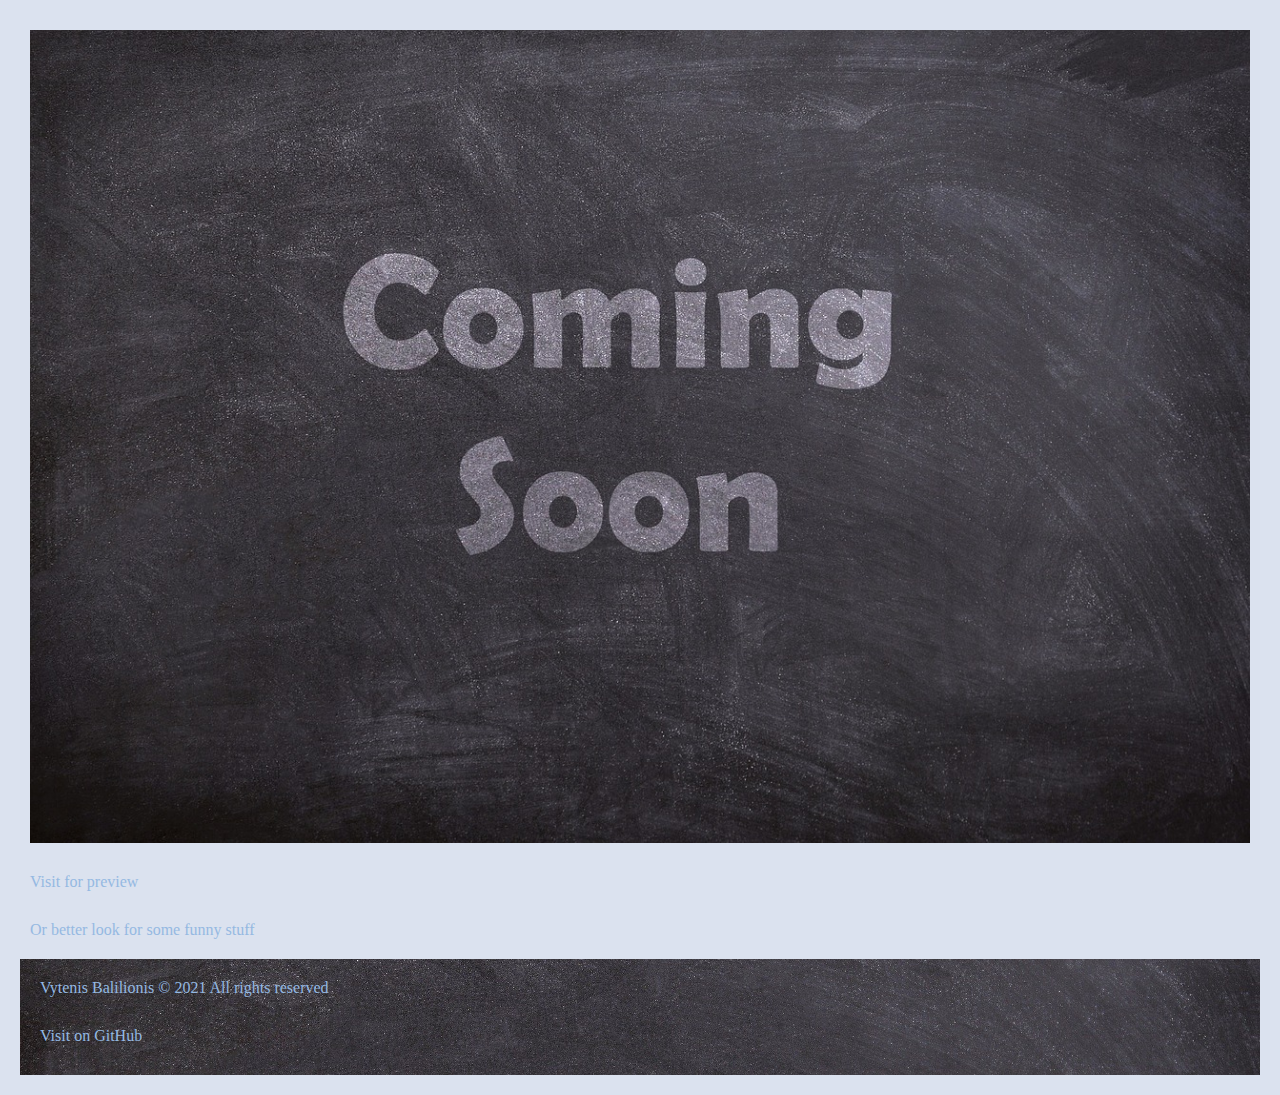
<file: index.html>
<!DOCTYPE html>
<html lang="en">

<head>
    <meta charset="UTF-8">
    <meta http-equiv="X-UA-Compatible" content="IE=edge">
    <meta name="viewport" content="width=device-width, initial-scale=1.0">
    <link rel="stylesheet" href="styles.css">
    <style>
        #pic-under {
            width: 100%;
            height: auto;
        }

    </style>
    <title>Soon</title>
</head>

    <body style="background-image: none;">
        
        <main>
                <p>
                    <img id="pic-under" src="images/coming-soon-g336cd0e8c_1280.jpeg"
                        alt="Page under construction">
                </p>
                <p><a href="home.html">Visit for preview</a></p>
                <p>
                    <a href="https://www.google.com/search?q=funny+cats+and+dogs+pictures">
                    Or better look for some funny stuff</a>
                </p>
            </main>
            
            <footer id="footer">
                <p>Vytenis Balilionis &#169; 2021 All rights reserved</p>
                <p> <a href="https://github.com/VytenisBa/HomeWork">Visit on GitHub</a></p>
            </footer>
            
    </body>

</html>
</file>
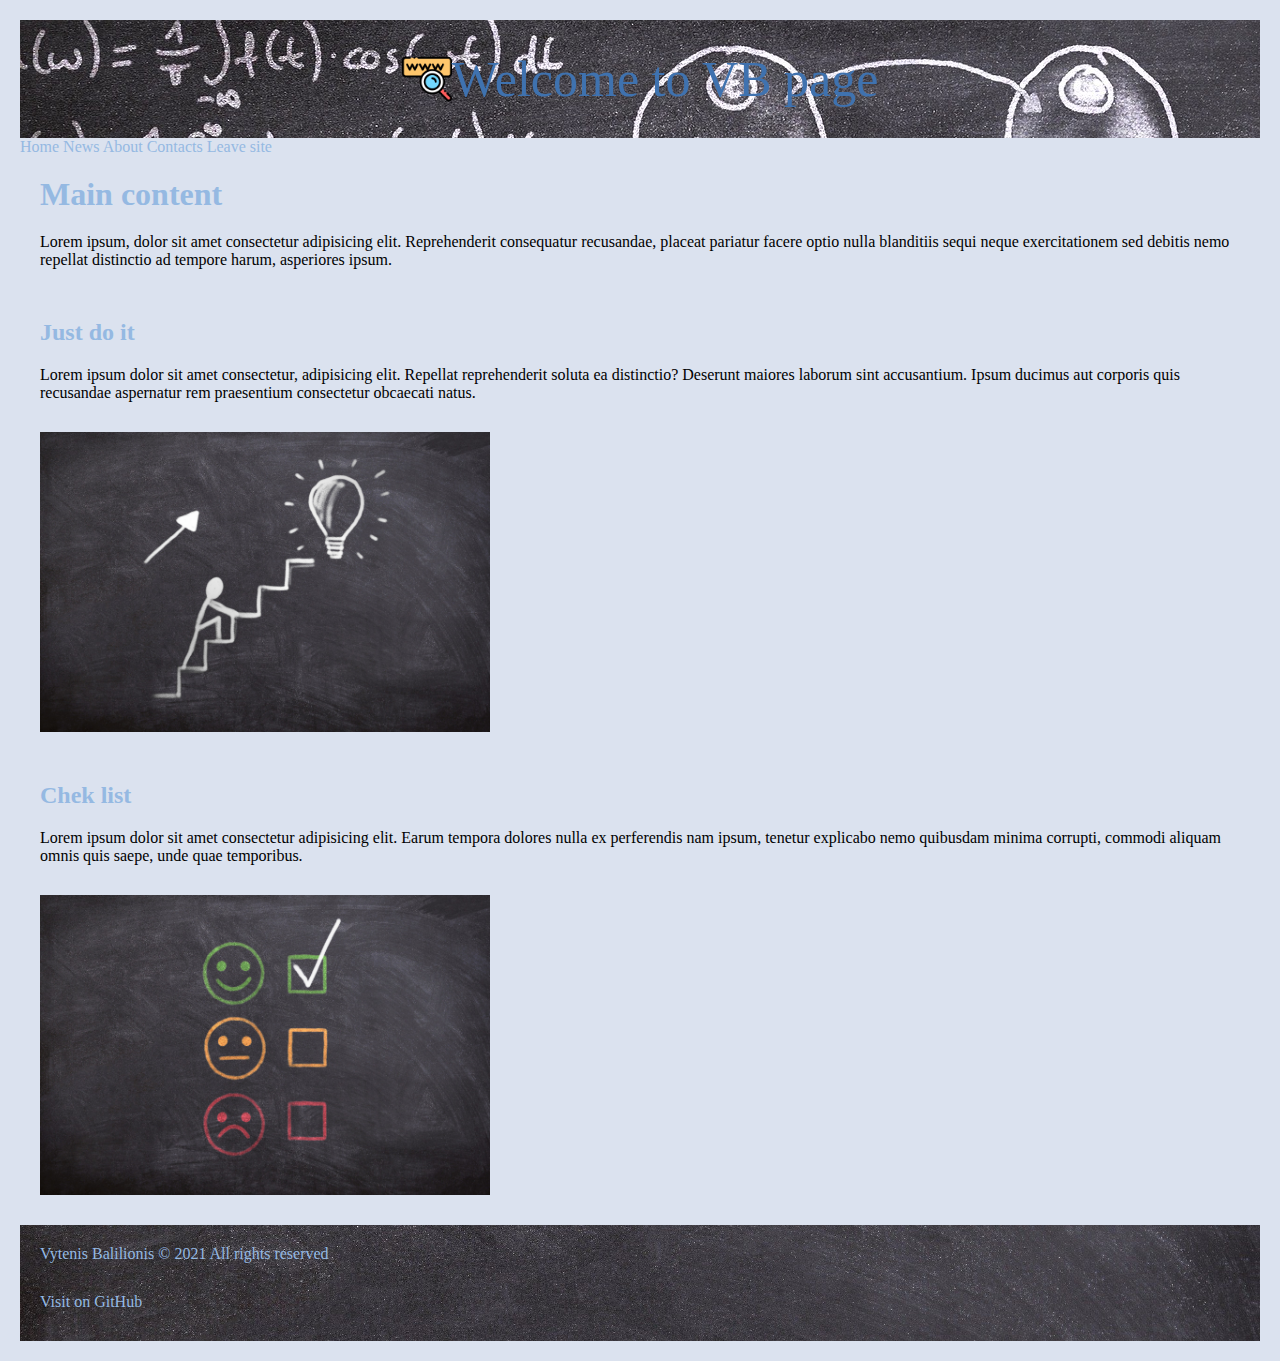
<file: home.html>
<!DOCTYPE html>
<html lang="en">
<head>
    <meta charset="UTF-8">
    <meta http-equiv="X-UA-Compatible" content="IE=edge">
    <meta name="viewport" content="width=device-width, initial-scale=1.0">
    <link rel="stylesheet" href="styles.css">
    <title>VB page </title>
</head>
<body>
    <header id="header">
        <div>
        <a href="home.html">
            <img  src="images/www.png" alt="Logo" width="50" height="auto"> 
        </a> 
            <span> Welcome to VB page</span>
        </div>
    </header>

    <nav id="meniu-top">
        <a href="home.html">Home</a>
        <a href="pictures.html">News</a>
        <a href="links.html">About</a>
        <a href="text.html">Contacts</a>
        <a href="index.html">Leave site</a>
    </nav>

    <main id="content">
        <section>
            <div>
                <h1>Main content</h1>
                <div>
                    <p>Lorem ipsum, dolor sit amet consectetur adipisicing elit. Reprehenderit consequatur recusandae, placeat pariatur facere optio nulla blanditiis sequi neque exercitationem sed debitis nemo repellat distinctio ad tempore harum, asperiores ipsum.</p>
                </div>
            </div>
        </section>

        <section>
            <div class="split">
                <div>
                    <div><h2>Just do it</h2>
                        <p>Lorem ipsum dolor sit amet consectetur, adipisicing elit. Repellat reprehenderit soluta ea distinctio? Deserunt maiores laborum sint accusantium. Ipsum ducimus aut corporis quis recusandae aspernatur rem praesentium consectetur obcaecati natus.</p>
                    </div>
                    <div>
                        <p><img src="images/board-g20504d21c_1920.jpeg" alt="Up"></p>
                    </div>
                </div>
            </div>
        </section>

        <section>
            <div class="split">
                <div>
                    <div><h2>Chek list</h2>
                        <p>Lorem ipsum dolor sit amet consectetur adipisicing elit. Earum tempora dolores nulla ex perferendis nam ipsum, tenetur explicabo nemo quibusdam minima corrupti, commodi aliquam omnis quis saepe, unde quae temporibus.</p>
                    </div>
                    <div>
                        <p><img src="images/board-ge73ba3d35_1920.jpeg" alt=""></p>
                    </div>
                </div>
            </div>

        </section>

    </main>

    <footer id="footer">
        <p>Vytenis Balilionis &#169; 2021 All rights reserved</p>
        <p> <a href="https://github.com/VytenisBa/HomeWork">Visit on GitHub</a></p>
    </footer>
</body>
</html>
</file>
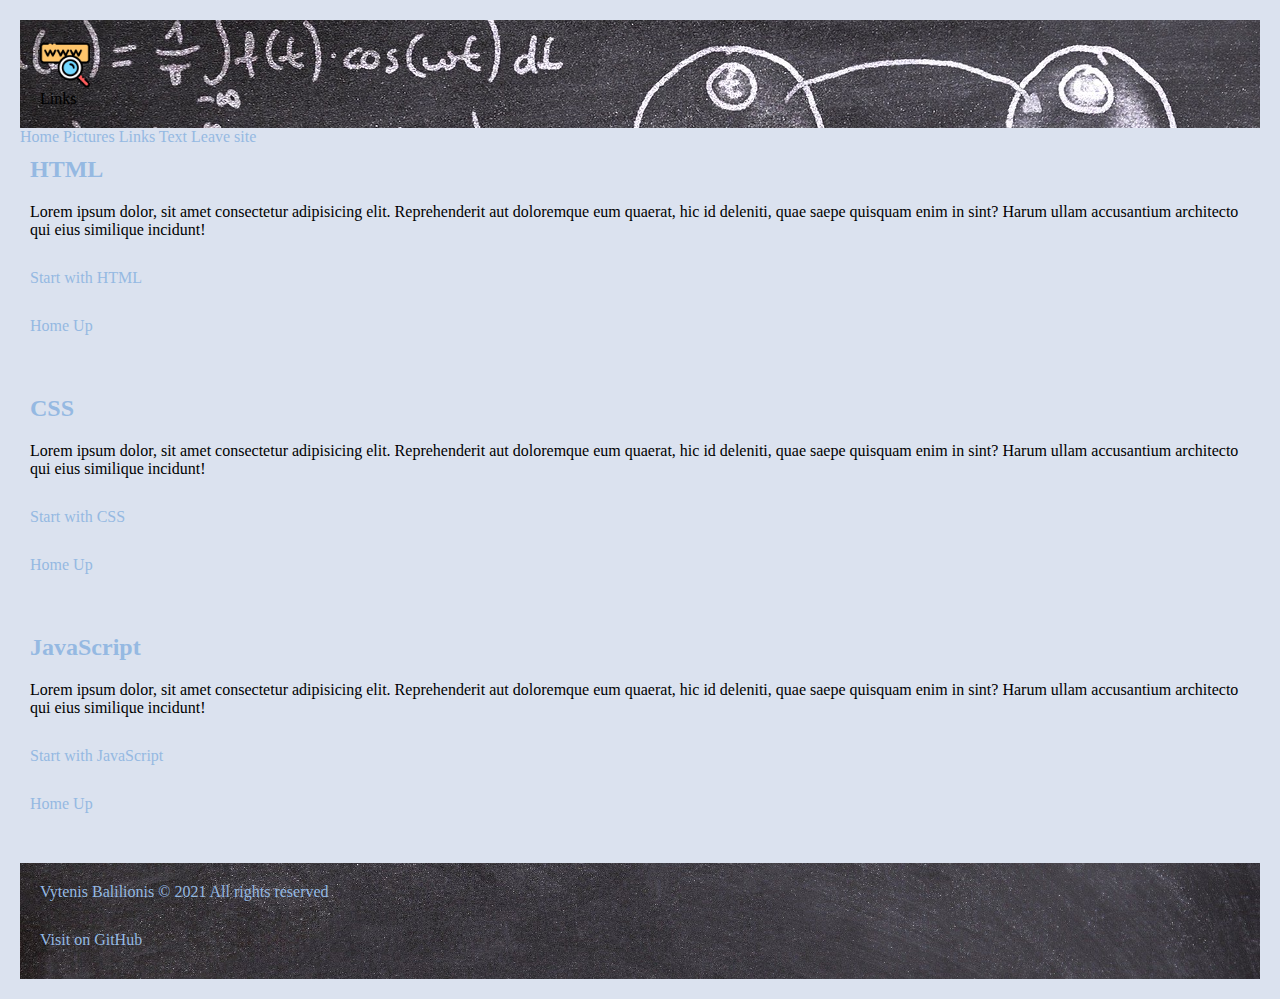
<file: links.html>
<!DOCTYPE html>
<html lang="en">

<head>
    <meta charset="UTF-8">
    <meta http-equiv="X-UA-Compatible" content="IE=edge">
    <meta name="viewport" content="width=device-width, initial-scale=1.0">
    <link rel="stylesheet" href="styles.css">
    <title>Links</title>
</head>

<body>
    <header id="header">
        <a href="home.html">
            <img src="images/www.png" alt="Logo" width="50" height="auto">
        </a>
        Links
    </header>

    <nav id="meniu top">
        <a href="home.html">Home</a>
        <a href="pictures.html">Pictures</a>
        <a href="links.html">Links</a>
        <a href="text.html">Text</a>
        <a href="index.html">Leave site</a>
    </nav>

    <main>
        <h2>HTML</h2>
        <p>Lorem ipsum dolor, sit amet consectetur adipisicing elit. Reprehenderit aut doloremque eum quaerat, hic id
            deleniti, quae saepe quisquam enim in sint?
            Harum ullam accusantium architecto qui eius similique incidunt!
        </p>
        <p>
            <a href="https://www.w3schools.com/html/default.asp" target="_blank">Start with HTML</a>
        <p>
            <a href="home.html">Home</a>
            <a href="#">Up</a>
        </p>
        </p>
        <h2>CSS</h2>
        <p>Lorem ipsum dolor, sit amet consectetur adipisicing elit. Reprehenderit aut doloremque eum quaerat, hic id
            deleniti, quae saepe quisquam enim in sint?
            Harum ullam accusantium architecto qui eius similique incidunt!
        </p>
        <p>
            <a href="https://www.w3schools.com/css/default.asp" target="_blank">Start with CSS</a>
        <p>
            <a href="home.html">Home</a>
            <a href="#">Up</a>
        </p>
        </p>
        <h2>JavaScript</h2>
        <p>Lorem ipsum dolor, sit amet consectetur adipisicing elit. Reprehenderit aut doloremque eum quaerat, hic id
            deleniti, quae saepe quisquam enim in sint?
            Harum ullam accusantium architecto qui eius similique incidunt!
        </p>
        <p>
            <a href="https://www.w3schools.com/js/default.asp" target="_blank">Start with JavaScript</a>
        <p>
            <a href="home.html">Home</a>
            <a href="#">Up</a>
        </p>
        </p>
    </main>

    <footer id="footer">
        <p>Vytenis Balilionis &#169; 2021 All rights reserved</p>
        <p> <a href="https://github.com/VytenisBa/HomeWork">Visit on GitHub</a></p>
    </footer>
</body>

</html>
</file>
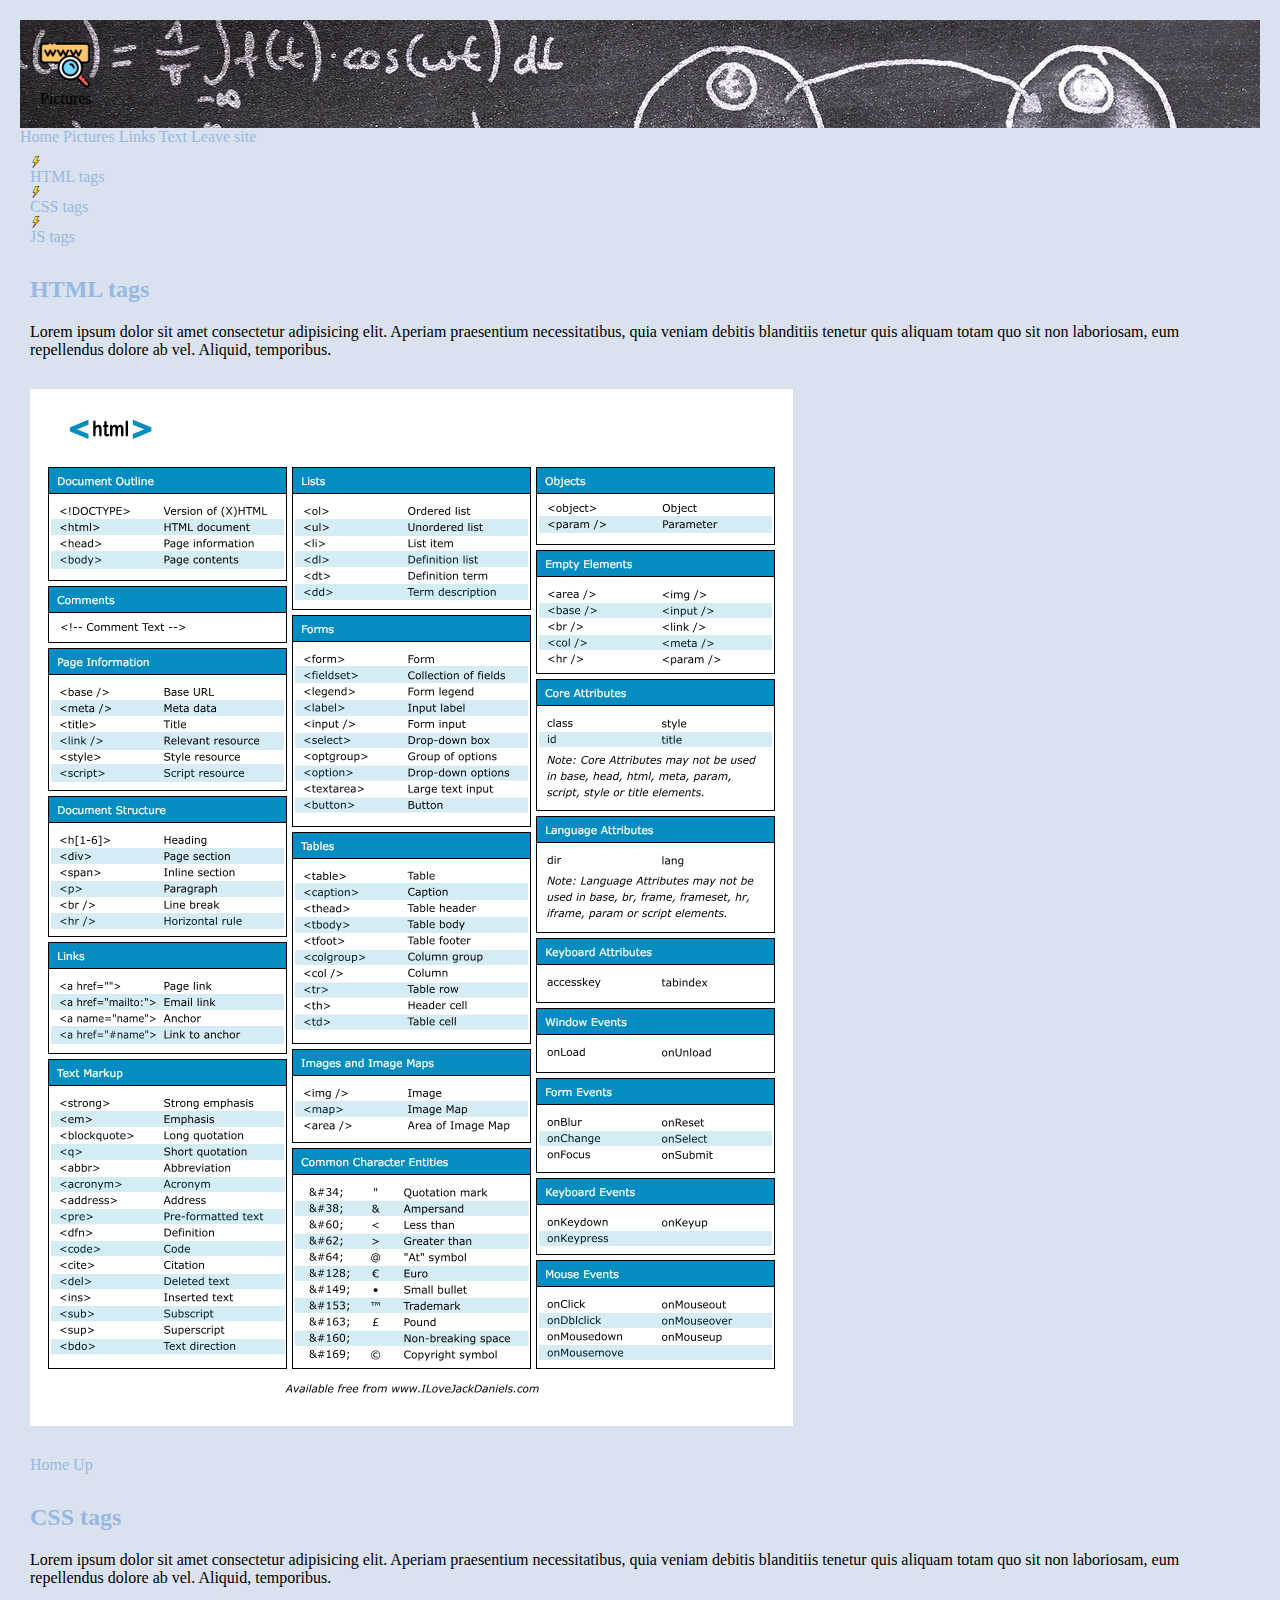
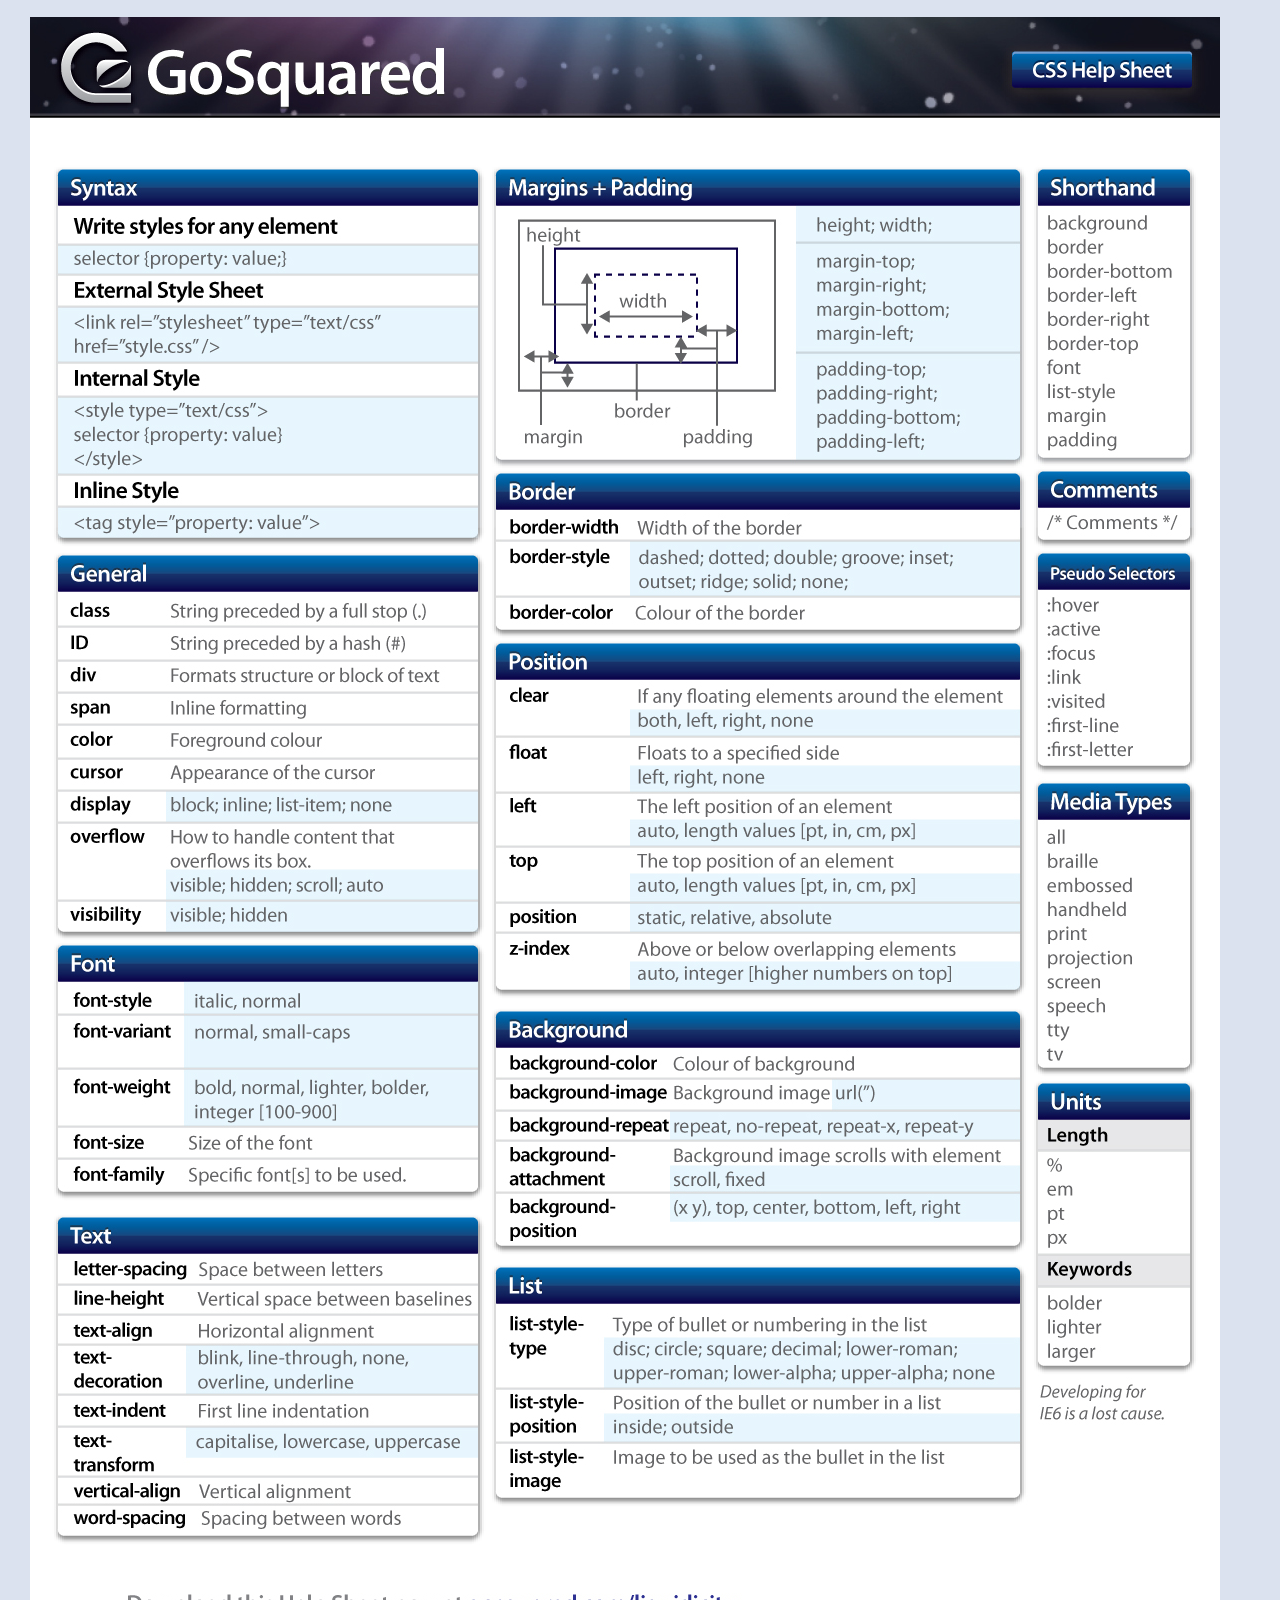
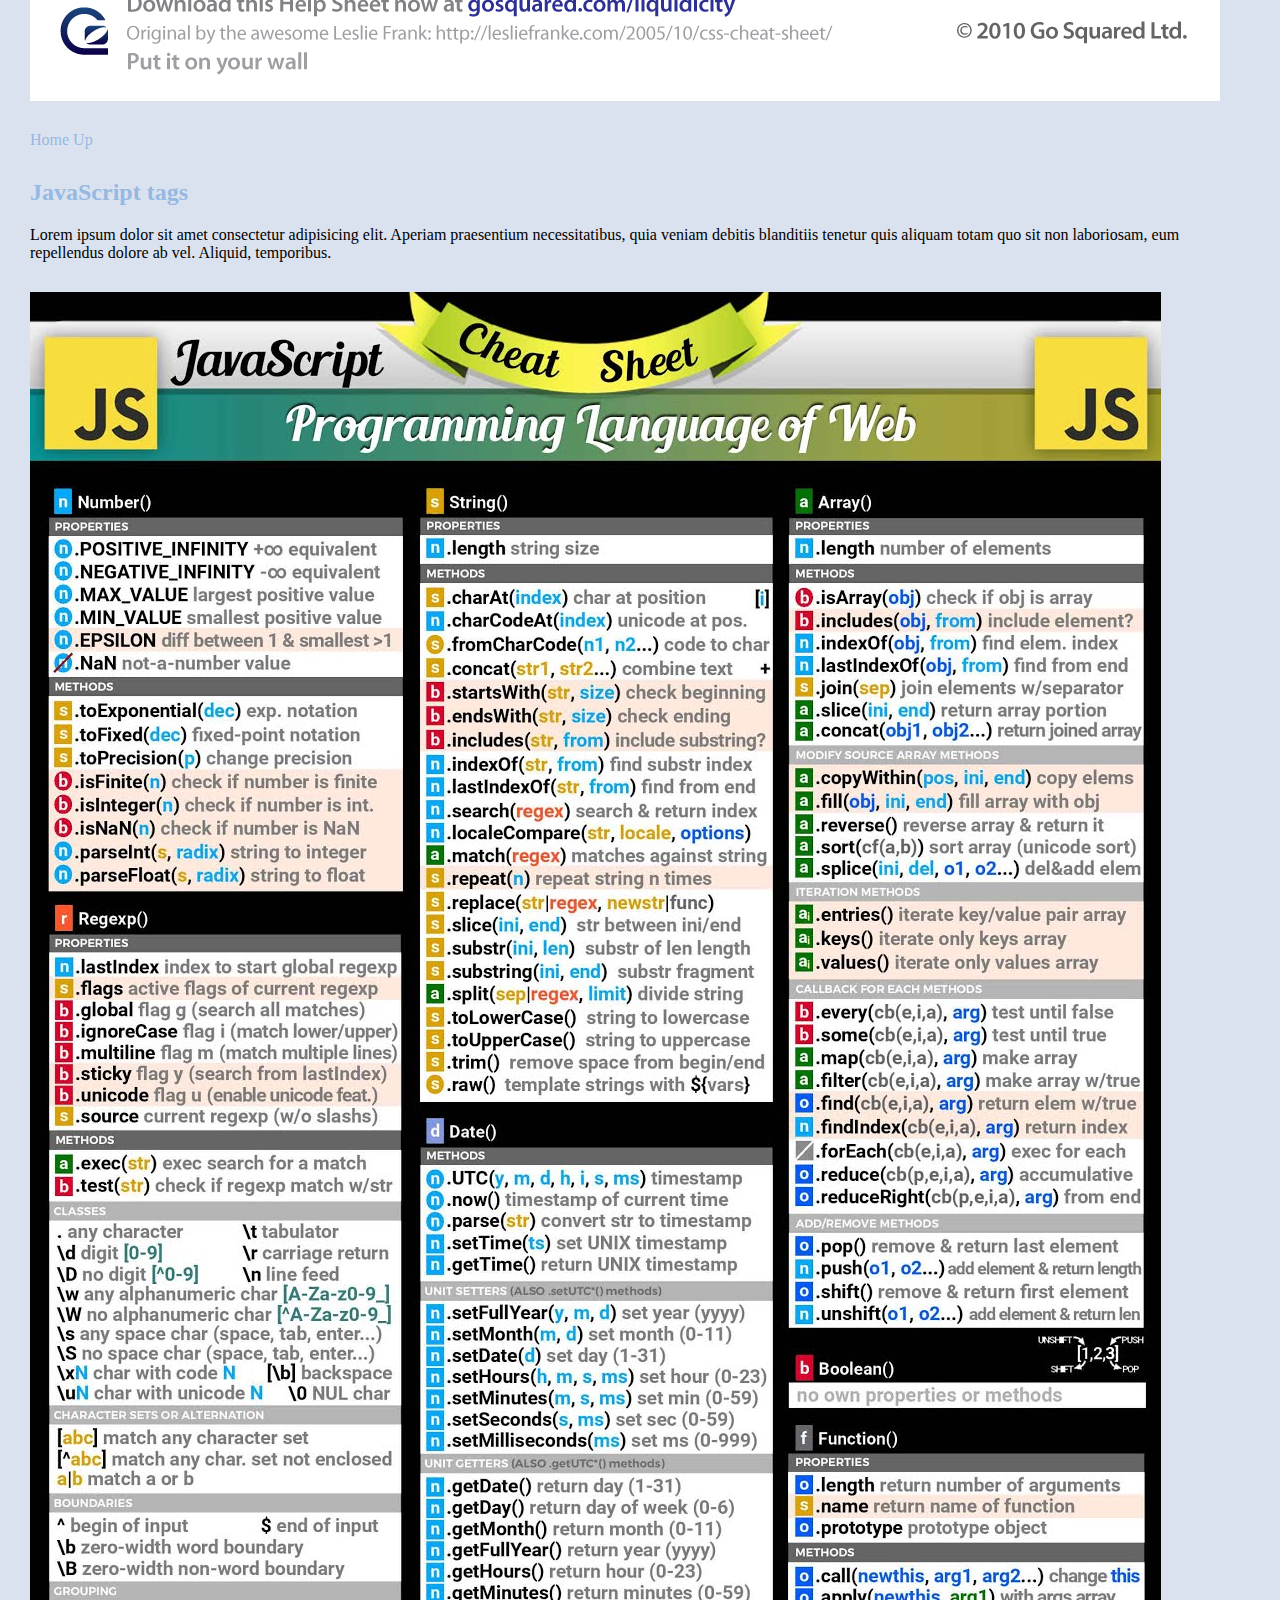
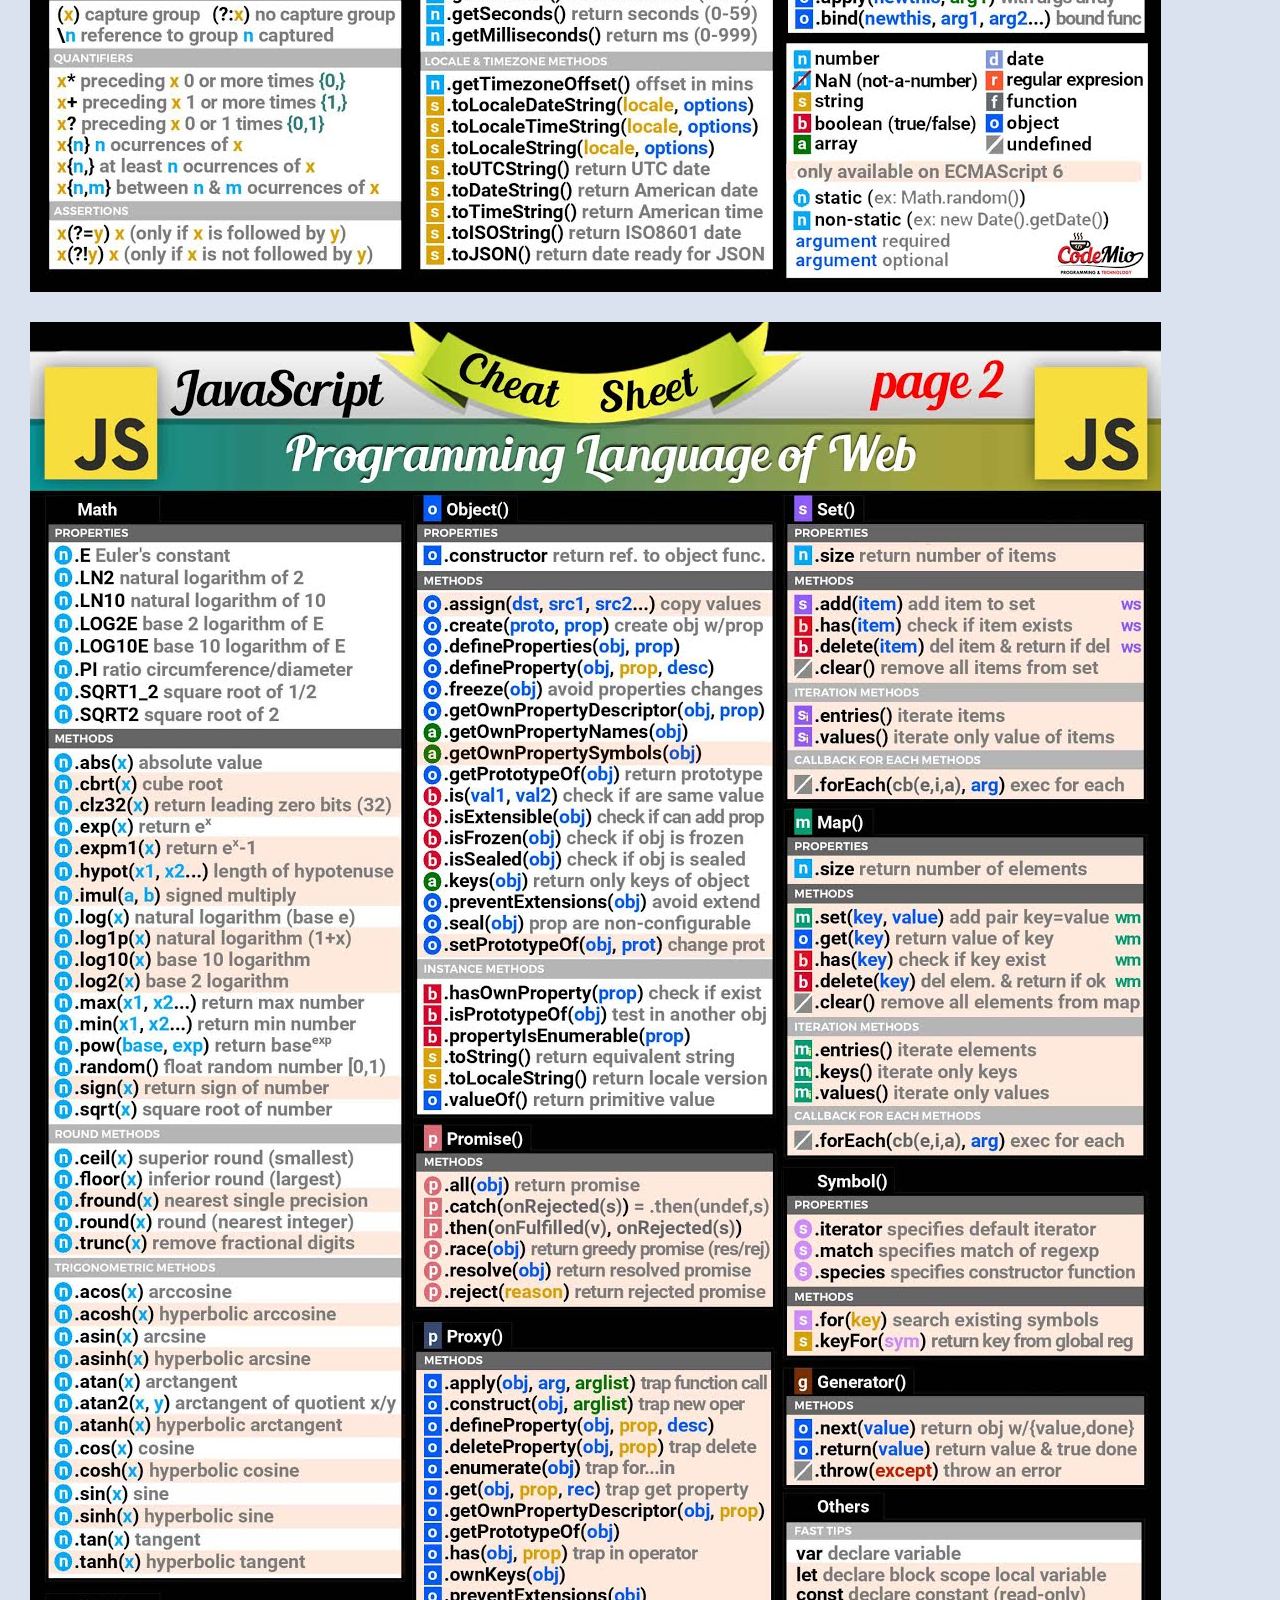
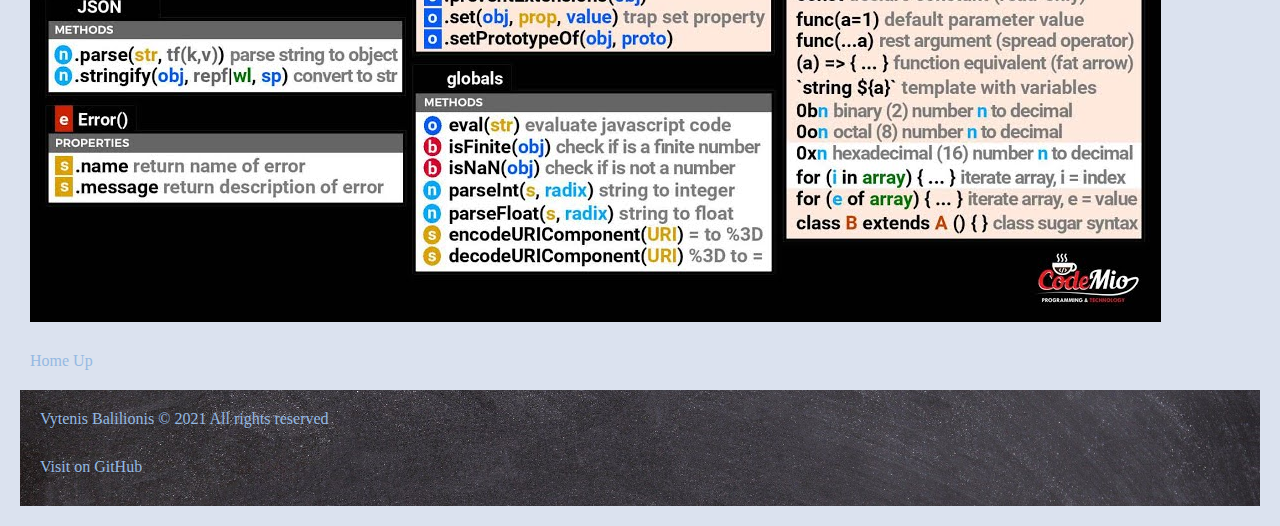
<file: pictures.html>
<!DOCTYPE html>
<html lang="en">

<head>
    <meta charset="UTF-8">
    <meta http-equiv="X-UA-Compatible" content="IE=edge">
    <meta name="viewport" content="width=device-width, initial-scale=1.0">
    <link rel="stylesheet" href="styles.css">
    <title>Pictures</title>
</head>

<body>
    <header id="header">
        <a href="home.html">
            <img src="images/www.png" alt="Logo" width="50" height="auto">
        </a>
        Pictures
    </header>

    <nav id="meniu top">
        <a href="home.html">Home</a>
        <a href="pictures.html">Pictures</a>
        <a href="links.html">Links</a>
        <a href="text.html">Text</a>
        <a href="index.html">Leave site</a>
    </nav>
    <main>
        <p>
            <a href="#html tags"> <img src="images/flash.png" width="12"> HTML tags</a>
            <a href="#css tags"><img src="images/flash.png" width="12">CSS tags</a>
            <a href="#js tags"><img src="images/flash.png" width="12">JS tags</a>
        </p>

        <h2 id="html tags">HTML tags</h2>
        <p>Lorem ipsum dolor sit amet consectetur adipisicing elit. Aperiam praesentium necessitatibus, quia veniam
            debitis blanditiis tenetur quis
            aliquam totam quo sit non laboriosam, eum repellendus dolore ab vel. Aliquid, temporibus.
        </p>
        <p>
            <img src="images/html-cheat-sheet.png" alt="HTML5 tags" height="50%" width="auto">
        </p>
        <p>
            <a href="home.html">Home</a>
            <a href="#">Up</a>
        </p>
        <h2 id="css tags">CSS tags</h2>
        <p>Lorem ipsum dolor sit amet consectetur adipisicing elit. Aperiam praesentium necessitatibus, quia veniam
            debitis blanditiis tenetur quis
            aliquam totam quo sit non laboriosam, eum repellendus dolore ab vel. Aliquid, temporibus.
        </p>
        <p>
            <img src="images/CSS-Help-Sheet-large.jpeg" alt="CSS tags" height="50%" width="auto">
        </p>
        <p>
            <a href="home.html">Home</a>
            <a href="#">Up</a>
        </p>
        <h2 id="js tags">JavaScript tags</h2>
        <p>Lorem ipsum dolor sit amet consectetur adipisicing elit. Aperiam praesentium necessitatibus, quia veniam
            debitis blanditiis tenetur quis
            aliquam totam quo sit non laboriosam, eum repellendus dolore ab vel. Aliquid, temporibus.
        </p>
        <p>
            <img src="images/javascript-cheatsheet-page1-hq-codemio.jpeg" alt="JS tags" height="50%" width="auto">
        </p>
        <p>
            <img src="images/javascript-cheatsheet-page2-hq-codemio.jpeg" alt="JS tags" height="50%" width="auto">
        </p>
        <p>
            <a href="home.html">Home</a>
            <a href="#">Up</a>
        </p>
    </main>
    <footer id="footer">
        <p>Vytenis Balilionis &#169; 2021 All rights reserved</p>
        <p> <a href="https://github.com/VytenisBa/HomeWork">Visit on GitHub</a></p>
    </footer>
</body>

</html>
</file>
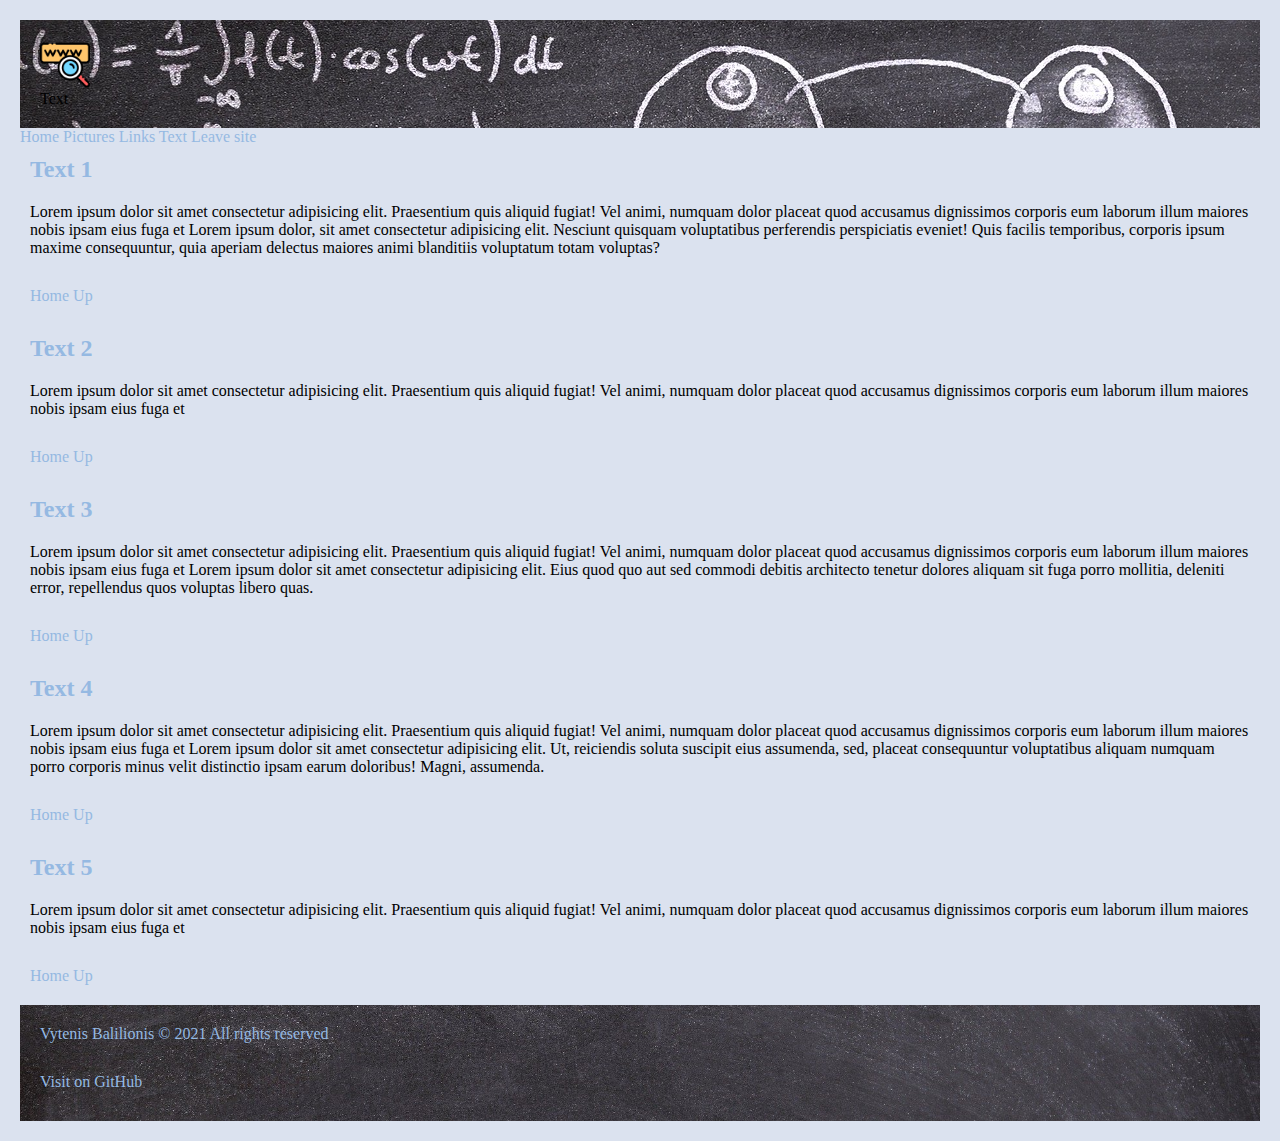
<file: text.html>
<!DOCTYPE html>
<html lang="en">
<head>
    <meta charset="UTF-8">
    <meta http-equiv="X-UA-Compatible" content="IE=edge">
    <meta name="viewport" content="width=device-width, initial-scale=1.0">
    <link rel="stylesheet" href="styles.css">
    <title>Text</title>
</head>
<body>
    <header id="header">
        <a href="home.html">
            <img src="images/www.png" alt="Logo" width="50" height="auto"> 
        </a>
            Text
    </header>

    <nav id="meniu top">
        <a href="home.html">Home</a>
        <a href="pictures.html">Pictures</a>
        <a href="links.html">Links</a>
        <a href="text.html">Text</a>
        <a href="index.html">Leave site</a>
    </nav>
<main>
    <h2>Text 1</h2>
    <p>Lorem ipsum dolor sit amet consectetur adipisicing elit. Praesentium quis aliquid fugiat! Vel animi, 
        numquam dolor placeat quod accusamus dignissimos corporis eum laborum illum maiores nobis ipsam eius fuga et Lorem ipsum dolor, sit amet consectetur adipisicing elit. Nesciunt quisquam voluptatibus perferendis perspiciatis eveniet! Quis facilis temporibus, corporis ipsum maxime consequuntur, quia aperiam delectus maiores animi blanditiis voluptatum totam voluptas?
    </p>
    <p>
        <a href="home.html">Home</a>
        <a href="#">Up</a>
    </p>
    <h2>Text 2</h2>
    <p>Lorem ipsum dolor sit amet consectetur adipisicing elit. Praesentium quis aliquid fugiat! Vel animi, 
        numquam dolor placeat quod accusamus dignissimos corporis eum laborum illum maiores nobis ipsam eius fuga et
    </p>
    <p>
        <a href="home.html">Home</a>
        <a href="#">Up</a>
    </p>
    <h2>Text 3</h2>
    <p>Lorem ipsum dolor sit amet consectetur adipisicing elit. Praesentium quis aliquid fugiat! Vel animi, 
        numquam dolor placeat quod accusamus dignissimos corporis eum laborum illum maiores nobis ipsam eius fuga et Lorem ipsum dolor sit amet consectetur adipisicing elit. Eius quod quo aut sed commodi debitis architecto tenetur dolores aliquam sit fuga porro mollitia, deleniti error, repellendus quos voluptas libero quas.
    </p>
    <p>
        <a href="home.html">Home</a>
        <a href="#">Up</a>
    </p>
    <h2>Text 4</h2>
    <p>Lorem ipsum dolor sit amet consectetur adipisicing elit. Praesentium quis aliquid fugiat! Vel animi, 
        numquam dolor placeat quod accusamus dignissimos corporis eum laborum illum maiores nobis ipsam eius fuga et Lorem ipsum dolor sit amet consectetur adipisicing elit. Ut, reiciendis soluta suscipit eius assumenda, sed, placeat consequuntur voluptatibus aliquam numquam porro corporis minus velit distinctio ipsam earum doloribus! Magni, assumenda.
    </p>
    <p>
        <a href="home.html">Home</a>
        <a href="#">Up</a>
    </p>
    <h2>Text 5</h2>
    <p>Lorem ipsum dolor sit amet consectetur adipisicing elit. Praesentium quis aliquid fugiat! Vel animi, 
        numquam dolor placeat quod accusamus dignissimos corporis eum laborum illum maiores nobis ipsam eius fuga et
    </p>
    <p>
        <a href="home.html">Home</a>
        <a href="#">Up</a>
    </p>
</main>
<footer id="footer">
    <p>Vytenis Balilionis &#169; 2021 All rights reserved</p>
    <p> <a href="https://github.com/VytenisBa/HomeWork">Visit on GitHub</a></p>
</footer>
</body>
</html>
</file>
<file: styles.css>
* {
    box-sizing: border-box;
}

html {
    /*footer down*/
    height: 100%;  
}

body {
    /*background-image: url(images/black-g3e54f5c4d_1920.jpeg);*/
    

    color: rgb(0, 0, 0);
    min-height: 100vh;
    position: relative;
    background-color: #DBE2EF;
    margin: 0px;
    padding: 20px;

    /*footer down*/
    min-height: 100%;
    display: flex;
    flex-direction: column;
}
a {
    text-decoration: none;
}
a:link {
    color: #95b9e2;
}
a:visited {
    color: rgb(245, 208, 143);
}
a:hover,
a:active {
    color: red;
    text-decoration: underline;
}

header {
    background-image: url(images/board-g4f08ccdd1_1920.jpeg);
    background-color: #cfd8eb;
    color: black;
    padding: 20px;
}
header div {
    text-align: center;
    font-size: 50px;
    display: flex;
    align-items: center;
    justify-content: center;
    color: #3F72AF;
}

footer {
    background-image: url(images/black-g3e54f5c4d_1920.jpeg);
    background-color: #3F72AF;
    background-size: cover;
    color:#95b9e2 ;
    background-repeat:no-repeat;
    background-position: center;
    max-width: 100%;
    max-height: 100%;
    width: 100%;
    height: auto;
    margin: 0px;
    padding: 10px;

    /*footer down*/
    margin-top: auto;
}

h1 {
    color: #95b9e2;
    margin: 0;
    padding: 10px;
}
h2 {
    color: #95b9e2;
    margin: 0;
    padding: 10px;
}
.split {
    display: flex;
    flex-direction: column;
}
.split img {
    width: 450px;
    height: auto;
    display: block;
    max-width: 100%;
}
div {
    margin: 0;
    padding: 10px;
}
div div {
    margin: 0;
    padding: 0;   
}
p {
    margin: 0;
    padding: 10px;
    padding-bottom: 20px;
}

img {
    display: block;
    max-width: 100%;
}
.resize {
    padding: 0;
    margin: 0;
    width: 100%;
    height: 80px;   
}
</file>
